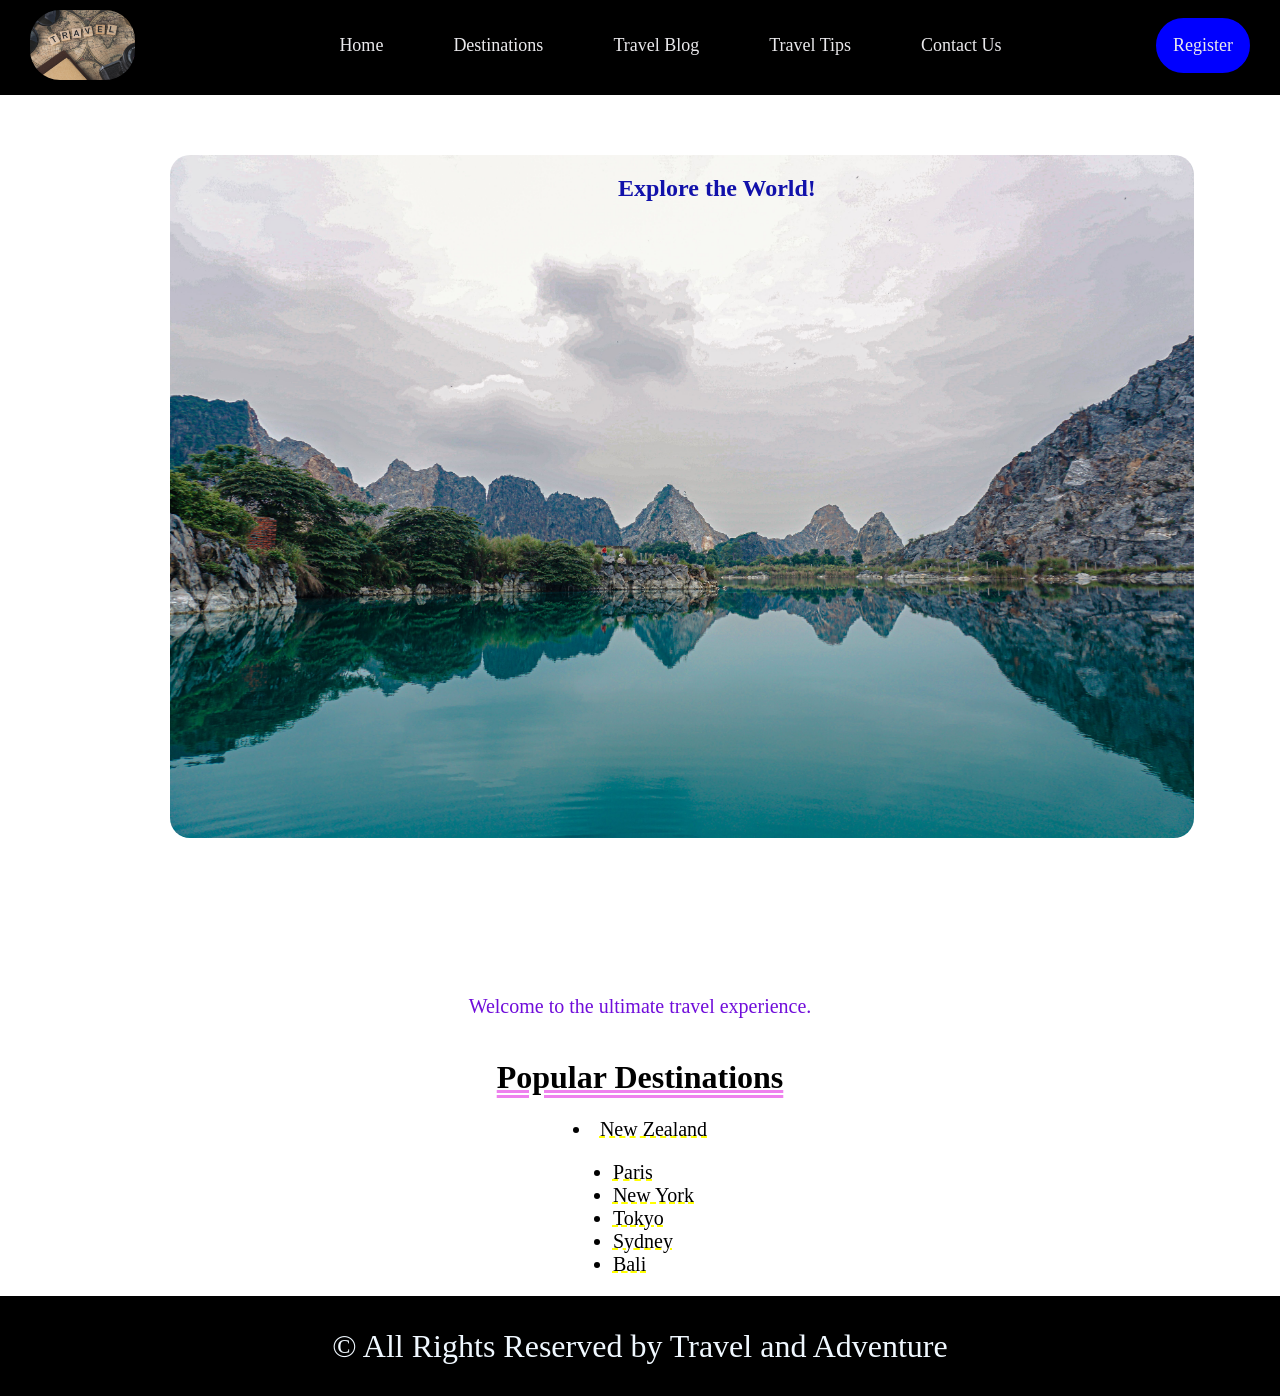
<file: index.html>
<!DOCTYPE html>
<html lang="en">
<head>
    <meta charset="UTF-8">
    <meta name="viewport" content="width=device-width, initial-scale=1.0">
    <link rel="stylesheet" href="style.css">
    <title>Document</title>
    <style>
        
        .main_img{
            position: relative;
            top: 60px;
            left: 170px;
            
        }
        .main_img img{
            
            position: absolute;
            
            width: 80%;
            height: auto;
            border-radius: 20px;
            /* z-index: -1; */
        }
        .main_img h2{
            left: 35%;
            color: rgb(17, 17, 170);
            position: absolute;
            
        }
        .intro{
            
            /* border: 2px solid black; */
            text-align: center;
            color: rgb(112, 13, 218);
            font-family: Georgia, 'Times New Roman', Times, serif;
            font-size: 20px;
            
        }
        .destination{
            display: flex;
            justify-content: center;
            text-decoration: underline double violet;
        }
        .list{
            display: flex;
            justify-content: center;
            font-size: 20px;
            gap: 30px;
        }
        .list li{
            text-decoration: underline dashed yellow;
        }
        
        
    </style>
</head>
<body >
    <div class="header" style="background-color: black; padding-bottom: 15px;">
        <img src="image/travel_logo.jpg" alt="" height="70px" style="border-radius: 30px; margin-left: 30px;">
        <div class="nav-link">
            <a style="text-decoration: none; color: rgb(234, 233, 236); font-size: large; " href="index.html">Home</a>
        <a style="text-decoration: none; color: rgb(234, 233, 236); font-size: large; " href="Destinations.html"> Destinations </a>
        <a style="text-decoration: none; color: rgb(234, 233, 236); font-size: large;" href="Travel.html"> Travel Blog</a>
        <a style="text-decoration: none; color: rgb(234, 233, 236); font-size: large; " href="Travel_tips.html">Travel Tips</a>
        <a style="text-decoration: none; color: rgb(234, 233, 236); font-size: large; " href="Contact.html">Contact Us</a>
        </div>
        
        
            <a  class="register" style="text-decoration: none; color: rgb(234, 233, 236); font-size: large; "  href="Registeration.html"> Register</a>
       
       
    </div>
    <div class="main_img">
        <img src="image/travel-destination.jpg" alt="A beautiful travel destination" >
        <h2>Explore the World!</h2>
    </div>
    <div
    style="height: 880px;"
    >

    </div>
    <div class="intro">
        <p>Welcome to the ultimate travel experience.</p>
    </div>
    <div class="destination">
      <h1>Popular Destinations</h1> 
    </div>
    <div class="list">
         <li>New Zealand
                <ul>
                    <li>Paris</li>
                    <li>New York</li>
                    <li>Tokyo</li>
                    <li>Sydney</li>
                    <li>Bali</li>
                </ul>

            </li>
            
    </div>
    <footer>
        <p>&copy; All Rights Reserved by Travel and Adventure</p>
    </footer>
</body>
</html>
</file>
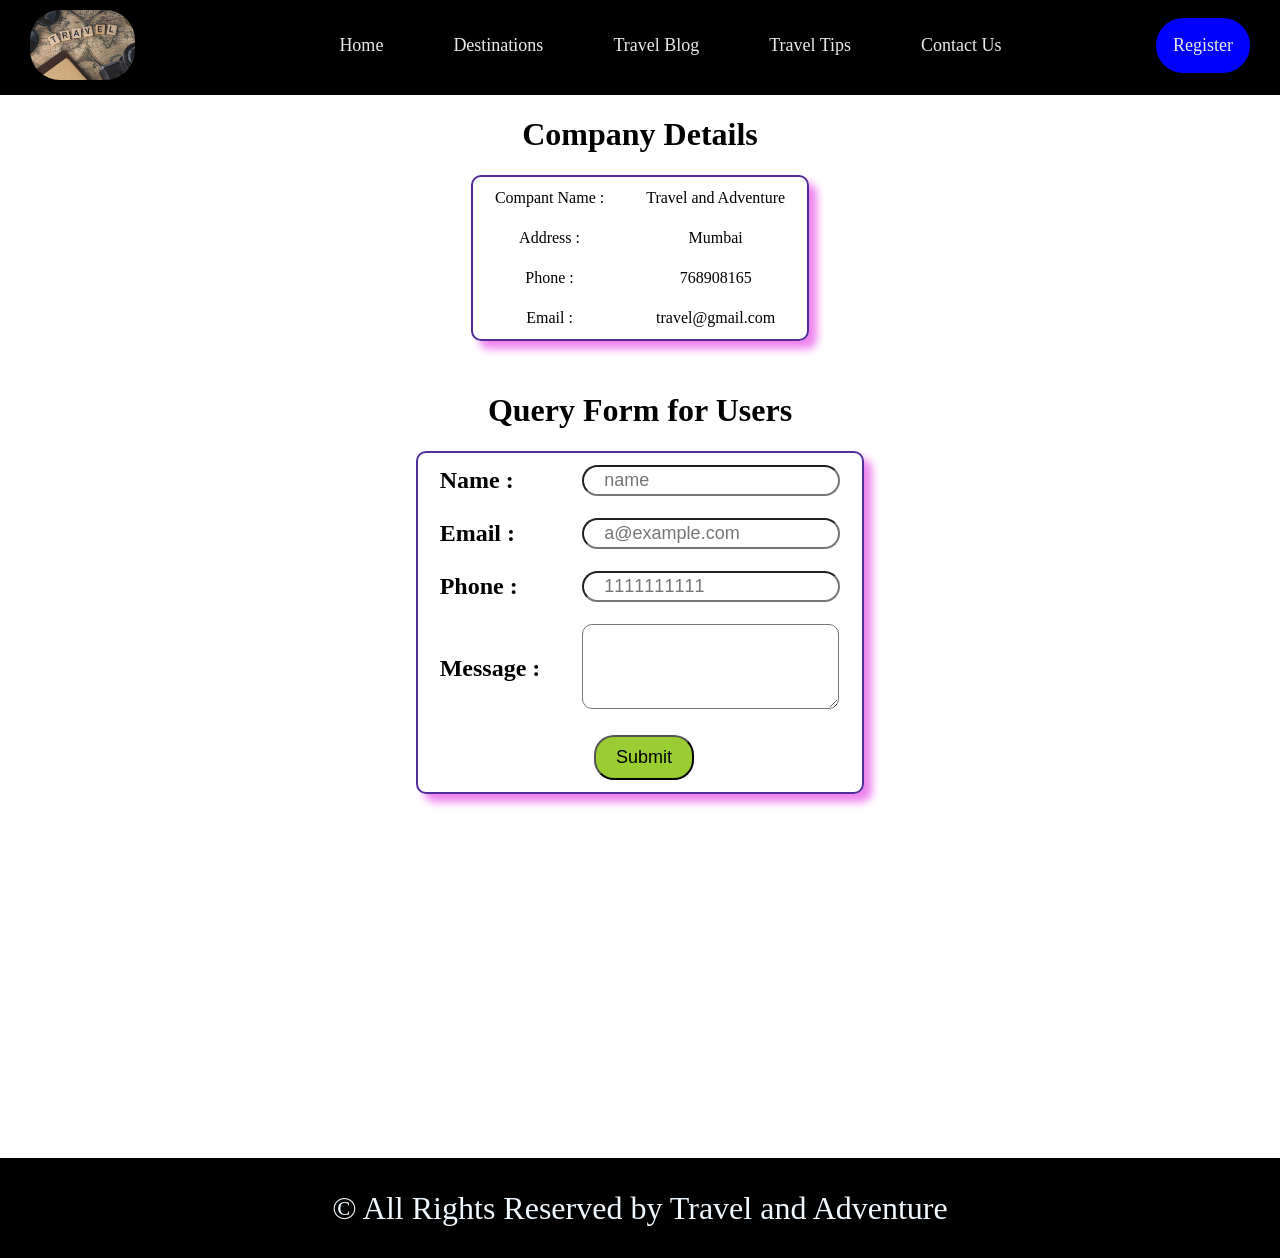
<file: Contact.html>
<!DOCTYPE html>
<html lang="en">
<head>
    <meta charset="UTF-8">
    <meta name="viewport" content="width=device-width, initial-scale=1.0">
    <link rel="stylesheet" href="style.css">
    <title>Document</title>
    <style>


        h1{
            text-align: center;
        }
        .form{
            display: flex;
            justify-content: center;
            margin-top: 20px;
        }
        td{
            padding: 10px 20px;
            
        }
        td strong{
            font-size: x-large;
            
        }
        td .text{
            border-radius: 20px;
            font-size: large;
            height: 25px;
            padding-left: 20px;
            font-family: 'Lucida Sans', 'Lucida Sans Regular', 'Lucida Grande', 'Lucida Sans Unicode', Geneva, Verdana, sans-serif;
        }
        td button{
            padding: 10px 20px;
            border-radius: 20px;
            font-size: large;
            background-color: yellowgreen;
        }

        td button:hover{
            background-color: black;
            color: antiquewhite;
            transition: transform 1s;
            transform: scale(0.9);}
            table{
            border: 2px solid rgb(81, 44, 157);
            margin-bottom: 30px;
            box-shadow: 8px 8px 8px violet;
            border-radius: 10px;
            }
    </style>
   </head>
<body>
    <div class="header" style="background-color: black; padding-bottom: 15px;">
        <img src="image/travel_logo.jpg" alt="" height="70px" style="border-radius: 30px; margin-left: 30px;">
        <div class="nav-link">
            <a style="text-decoration: none; color: rgb(234, 233, 236); font-size: large; " href="index.html">Home</a>
        <a style="text-decoration: none; color: rgb(234, 233, 236); font-size: large; " href="Destinations.html"> Destinations </a>
        <a style="text-decoration: none; color: rgb(234, 233, 236); font-size: large;" href="Travel.html"> Travel Blog</a>
        <a style="text-decoration: none; color: rgb(234, 233, 236); font-size: large; " href="Travel_tips.html">Travel Tips</a>
        <a style="text-decoration: none; color: rgb(234, 233, 236); font-size: large; " href="Contact.html">Contact Us</a>
        </div>
        
        
            <a  class="register" style="text-decoration: none; color: rgb(234, 233, 236); font-size: large; "  href="Registeration.html"> Register</a>
       
       
    </div>
    <div style="text-align: center; margin: 20px 0px;">
        <h1>Company Details</h1>
    </div>
    <div style="text-align: center; display: flex; justify-content: center;">
        <table>
            <tr>
                <td>Compant Name :</td>
                <td>Travel and Adventure</td>
            </tr>
            <tr>
                <td>Address :</td>
                <td>Mumbai</td>
            </tr>
            <tr>
                <td>
                    Phone :
                </td>
                <td>768908165</td>
            </tr>
            <tr>
                <td>Email :</td>
                <td>travel@gmail.com</td>
            </tr>
        </table>
    </div>
    <div>
        <h1>Query Form for Users </h1>
    </div>
    <div class="form">
        <form action="index.html">
            <table>
                <tr>
                    <td><strong>Name :</strong></td>
                    <td><input class="text" type="text" placeholder="name" pattern="[a-z,A-Z]+"></td>
                </tr>
                <tr>
                    <td><strong>Email :</strong></td>
                    <td><input class="text" type="email" placeholder="a@example.com"></td>
                </tr>
                <tr>
                    <td><strong>Phone :</strong></td>
                    <td><input class="text" type="number" placeholder="1111111111" minlength="10" maxlength="10"></td>
                </tr>
                <tr>
                    <td><strong>Message :</strong></td>
                    <td><textarea name="" id="" style="font-family: 'Lucida Sans', 'Lucida Sans Regular', 'Lucida Grande', 'Lucida Sans Unicode', Geneva, Verdana, sans-serif; font-size: large; font-weight: 400; padding: 10px; border-radius: 10px;" rows="3"></textarea></td>
                </tr>
                <tr style="position: relative; left: 35%;">
                    <td><button>Submit</button></td>
                </tr>
            </table>
           
        </form>
    </div>
    <div>
        <iframe src="https://www.google.com/maps/embed?pb=!1m18!1m12!1m3!1d17047.59945299491!2d72.83107508715818!3d19.25807600000001!2m3!1f0!2f0!3f0!3m2!1i1024!2i768!4f13.1!3m3!1m2!1s0x3be7b1f43bb7d735%3A0xe675f4053bfe7b94!2sLooneytunes%20Adventure!5e1!3m2!1sen!2sin!4v1791544595204!5m2!1sen!2sin" width="100%" height="300px" style="border:0; margin-bottom: 30px;" allowfullscreen="" loading="lazy" referrerpolicy="strict-origin-when-cross-origin"></iframe>
    </div>
        <footer>
        <p>&copy; All Rights Reserved by Travel and Adventure</p>
    </footer>
</body>
</html>
</file>
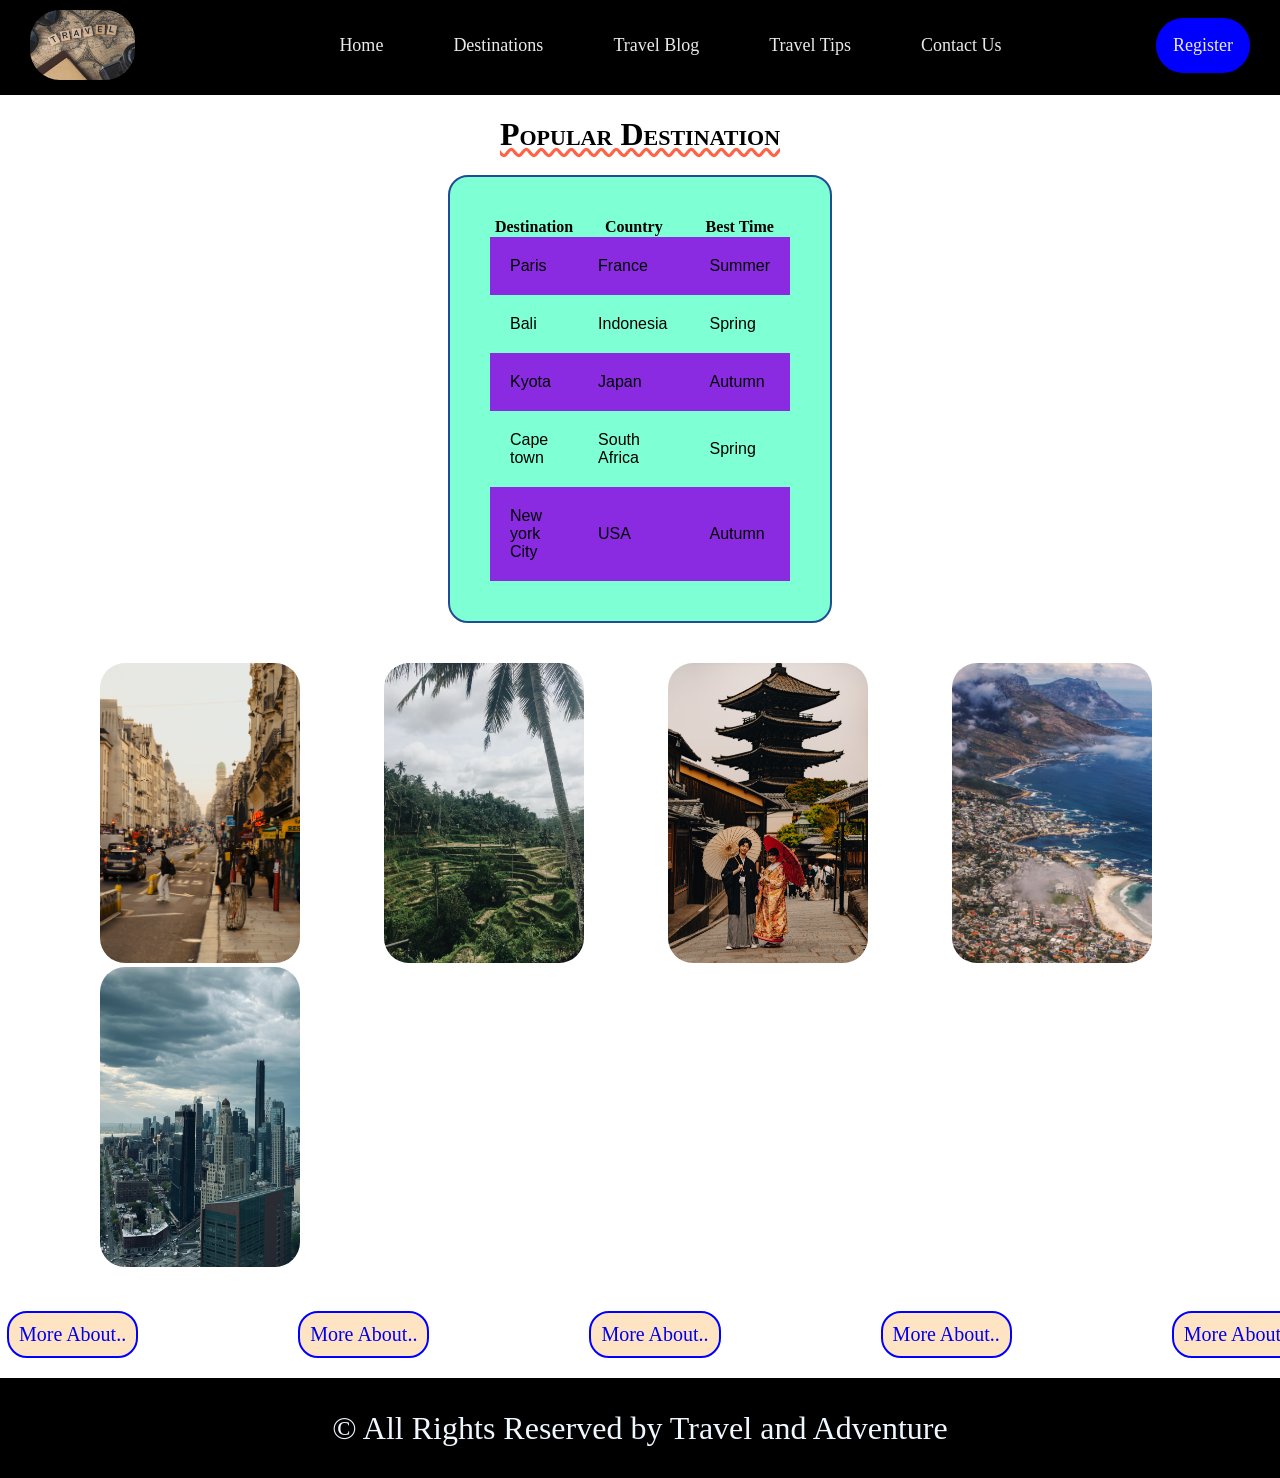
<file: Destinations.html>
<!DOCTYPE html>
<html lang="en">
<head>
    <meta charset="UTF-8">
    <meta name="viewport" content="width=device-width, initial-scale=1.0">
    <link rel="stylesheet" href="style.css">
    <title>Document</title>
    <style>
        table{
            display: flex;
            justify-content: center;
            padding: 40px;
            border: 2px double rgb(34, 75, 150);
            margin: 20px 35%;
            background-color: aquamarine;
            border-collapse: collapse;
            border-radius: 20px;


        }
        td:hover{
            font-size: 15px;
            background-color: aliceblue;
            border-radius: 20px;
        }
        td{
           font-family: 'Segoe UI', Tahoma, Geneva, Verdana, sans-serif;
           font-weight: 400;
           
        }
        tr:nth-child(even){
            background-color: blueviolet;
        }
        td{
            padding: 20px;
            
        }
        .dest {
            
            display: flex;
            gap: 20px;
            padding: 20px;
            /* justify-content: center; */
            
        }
        .dest img{
            
            margin-left: 80px;
            border-radius: 25px;
        }
        .dest img:hover{
            transition: transform 2s;
            transform: scale(1.7);
           
            /* width: 210px;
            height: 310px; */
        }

        .details{
            display: flex;
            justify-content: center;
            
            
            padding: 20px;
        }
        .details a{
            margin-left: 160px;
            text-decoration: none;
            font-size: 20px;
            border: 2px solid blue;
            padding: 10px;
            border-radius: 20px;
            background-color: bisque;
        }
        .details a:hover{
            background-color: black;
            color: bisque;
            border: none;
            text-shadow: 8px 8px 8px violet;
        }

    </style>
   </head>

<body>
    <div class="header" style="background-color: black; padding-bottom: 15px;">
        <img src="image/travel_logo.jpg" alt="" height="70px" style="border-radius: 30px; margin-left: 30px;">
        <div class="nav-link">
            <a style="text-decoration: none; color: rgb(234, 233, 236); font-size: large; " href="index.html">Home</a>
        <a style="text-decoration: none; color: rgb(234, 233, 236); font-size: large; " href="Destinations.html"> Destinations </a>
        <a style="text-decoration: none; color: rgb(234, 233, 236); font-size: large;" href="Travel.html"> Travel Blog</a>
        <a style="text-decoration: none; color: rgb(234, 233, 236); font-size: large; " href="Travel_tips.html">Travel Tips</a>
        <a style="text-decoration: none; color: rgb(234, 233, 236); font-size: large; " href="Contact.html">Contact Us</a>
        </div>
        
        
            <a  class="register" style="text-decoration: none; color: rgb(234, 233, 236); font-size: large; "  href="Registeration.html"> Register</a>
       
       
    </div>
    <div style="text-align: center;">
        <h1 style="font-family: Georgia, 'Times New Roman', Times, serif; font-weight: 900; font-variant: small-caps; text-decoration: underline wavy tomato;"> Popular Destination </h1>

    </div>
    <div>
    <table>
        <tr>
           <th>Destination</th>
           <th>Country</th>
           <th>Best Time</th>
        </tr>
        <tr>
            <td>Paris</td>
            <td>France</td>
            <td>Summer</td>
        </tr>
        <tr><td>Bali</td>
        <td>Indonesia</td>
        <td>Spring</td>

        </tr>
        <tr>
            <td>Kyota </td>
            <td>Japan</td>
            <td>Autumn</td>

        </tr>
        <tr>
            <td>Cape town</td>
            <td>South Africa</td>
            <td>Spring</td>
        </tr>
        <tr>
            <td>New york City</td>
            <td>USA</td>
            <td>Autumn</td>
        </tr>
    </table>
    </div>
    <div class="dest">
        <div class="d-img">
            <img src="image/pexels-celine-3776818-11387246.jpg" alt="" height="300px " width="200px" >
        <img src="image/pexels-lara-hart-2149371048-38868370.jpg" alt="" height="300px " width="200px" >
        <img src="image/pexels-agustin-villalba-589020055-17258243.jpg" alt="" height="300px " width="200px" >
        <img src="image/pexels-anastasiakasina-37678619.jpg" alt="" height="300px " width="200px" >
        <img src="image/pexels-anat-morad-275582206-16552906.jpg" alt="" height="300px " width="200px" >
        </div>
        
    </div>
    <div class="details">
            <a style="margin-left: -70px;" href="https://en.wikipedia.org/wiki/Paris"> More About..</a>
            <a href="https://en.wikipedia.org/wiki/Bali"> More About..</a>
            <a href="https://en.wikipedia.org/wiki/Kyoto"> More About..</a>
            <a href="https://en.wikipedia.org/wiki/Cape_Town"> More About..</a>
            <a  style="margin-right: -100px;" href="https://en.wikipedia.org/wiki/New_York_City"> More About..</a>
        </div>

        <footer>
        <p>&copy; All Rights Reserved by Travel and Adventure</p>
    </footer>
</body>
</html>
</file>
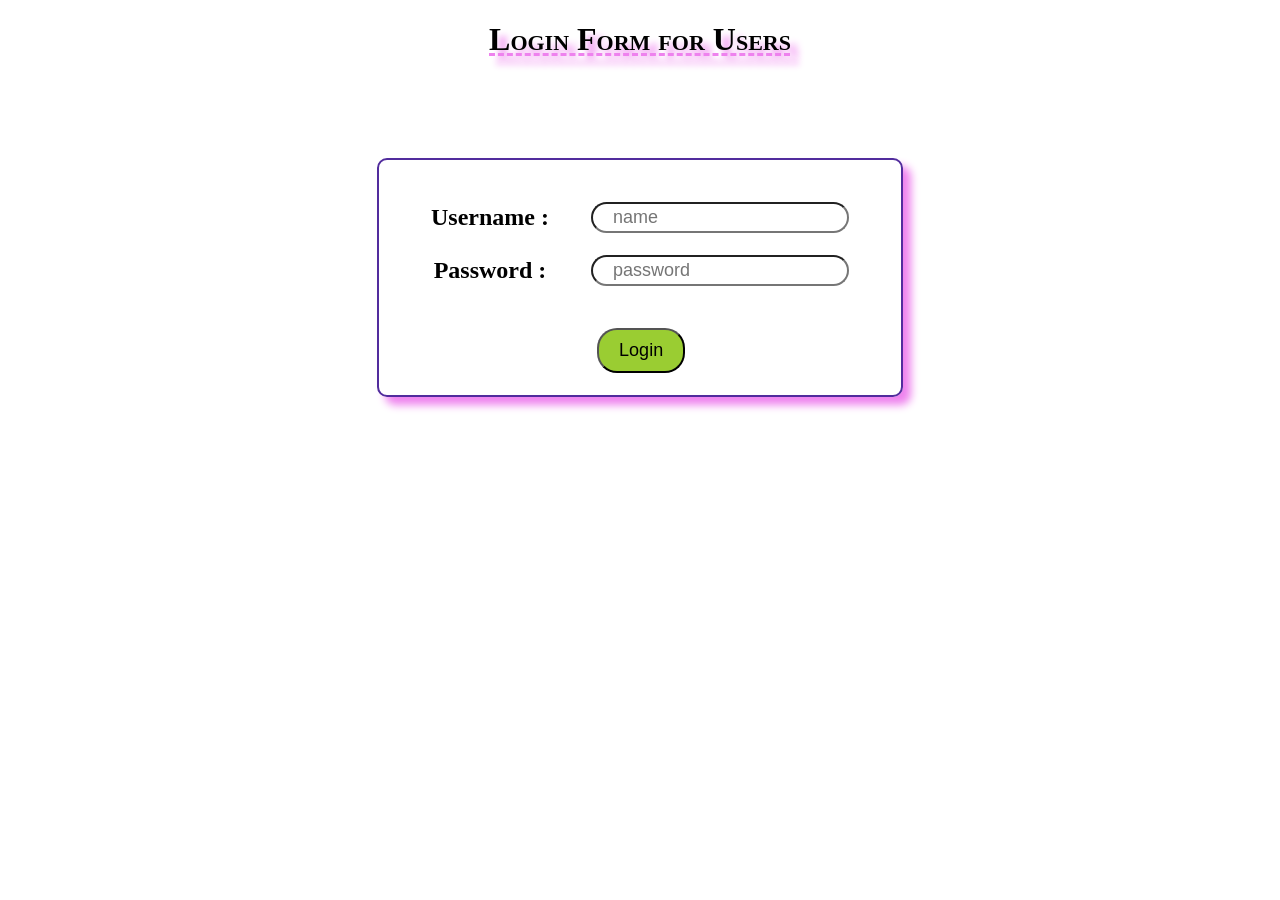
<file: Login.html>
<!DOCTYPE html>
<html lang="en">
<head>
    <meta charset="UTF-8">
    <meta name="viewport" content="width=device-width, initial-scale=1.0">
    <title>Document</title>
    <style>
        
        h1{
            text-align: center;
            font-family: Georgia, 'Times New Roman', Times, serif;
            font-weight: 700;
            font-variant: small-caps;
            text-decoration: underline dashed violet;
            text-shadow: 8px 8px 7px violet;
        }
        .form{
            display: flex;
            justify-content: center;
            margin-top: 20px;
        }
        td{
            padding: 10px 20px;
            
        }
        td strong{
            font-size: x-large;
            
        }
        td .text{
            border-radius: 20px;
            font-size: large;
            height: 25px;
            padding-left: 20px;
            font-family: 'Lucida Sans', 'Lucida Sans Regular', 'Lucida Grande', 'Lucida Sans Unicode', Geneva, Verdana, sans-serif;
        }
        td button{
            padding: 10px 20px;
            border-radius: 20px;
            font-size: large;
            background-color: yellowgreen;
        }

        td button:hover{
            background-color: black;
            color: antiquewhite;
            transition: transform 1s;
            transform: scale(0.9);}
            table{
            border: 2px solid rgb(81, 44, 157);
            margin-bottom: 30px;
            box-shadow: 8px 8px 8px violet;
            border-radius: 10px;
            }
            table{
                padding: 30px;
            }
    </style>
</head>
<body>
    <div>
        <h1>
            Login Form for Users 
        </h1>
    </div>
    <div style="text-align: center; display: flex; justify-content:center ; margin-top: 100px;">
        <form action="index.html">
            <table>
                <tr>
                    <td><strong>Username :</strong></td>
                    <td><input class="text" type="text" placeholder="name" pattern="[a-z,A-Z]+" required></td>
                </tr>
                <tr>
                    <td><strong>Password :</strong></td>
                    <td><input class="text" type="password" placeholder="password" required></td>
                </tr>
                <tr style="position: relative; left: 33%; top: 20px;">
                    <td><button>Login</button></td>
                    
                </tr>
            </table>
        </form>
    </div>
    
</body>
</html>
</file>
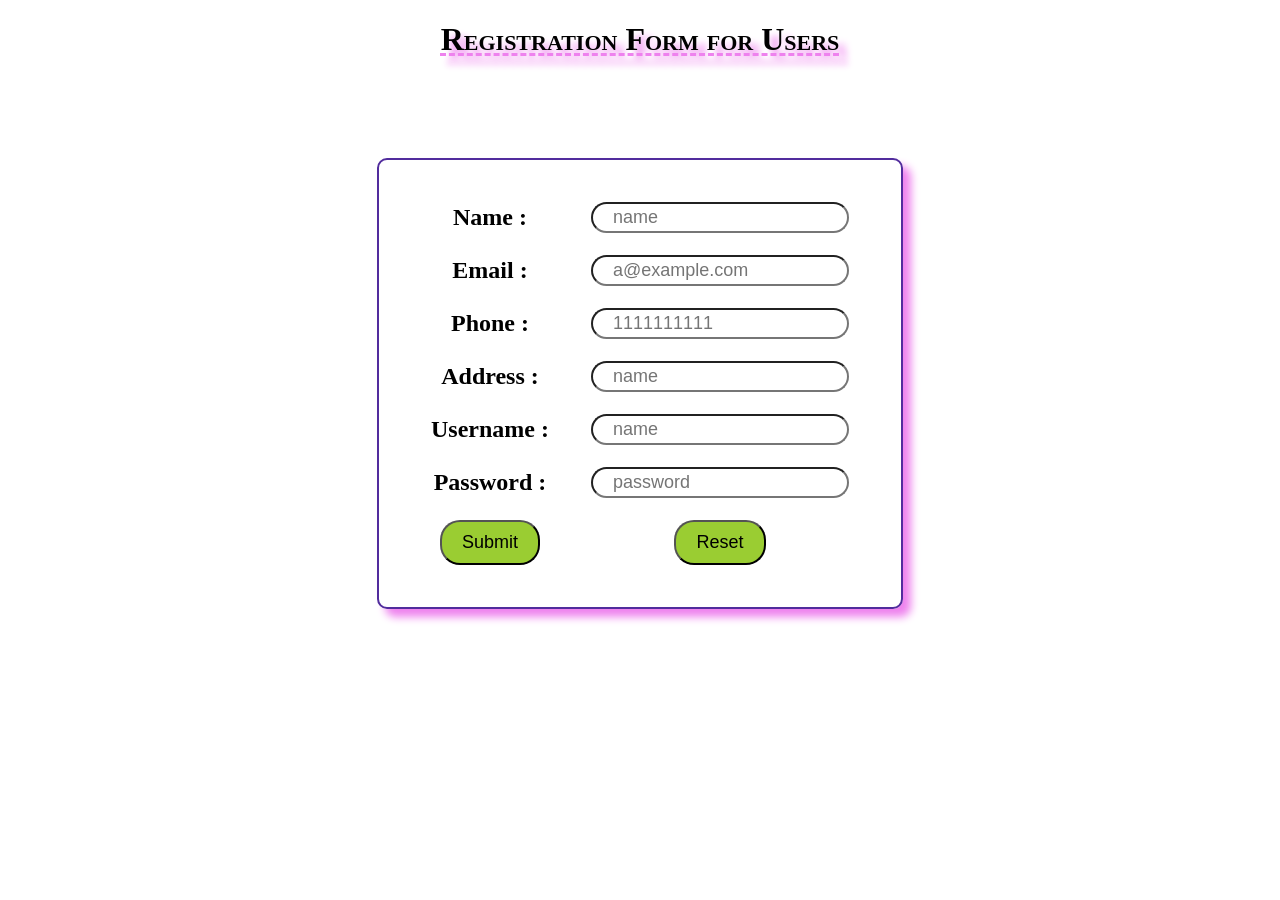
<file: Registeration.html>
<!DOCTYPE html>
<html lang="en">
<head>
    <meta charset="UTF-8">
    <meta name="viewport" content="width=device-width, initial-scale=1.0">
    <title>Document</title>
    <style>
        
        h1{
            text-align: center;
            font-family: Georgia, 'Times New Roman', Times, serif;
            font-weight: 700;
            font-variant: small-caps;
            text-decoration: underline dashed violet;
            text-shadow: 8px 8px 7px violet;
        }
        .form{
            display: flex;
            justify-content: center;
            margin-top: 20px;
        }
        td{
            padding: 10px 20px;
            
        }
        td strong{
            font-size: x-large;
            
        }
        td .text{
            border-radius: 20px;
            font-size: large;
            height: 25px;
            padding-left: 20px;
            font-family: 'Lucida Sans', 'Lucida Sans Regular', 'Lucida Grande', 'Lucida Sans Unicode', Geneva, Verdana, sans-serif;
        }
        td button{
            padding: 10px 20px;
            border-radius: 20px;
            font-size: large;
            background-color: yellowgreen;
        }

        td button:hover{
            background-color: black;
            color: antiquewhite;
            transition: transform 1s;
            transform: scale(0.9);}
            table{
            border: 2px solid rgb(81, 44, 157);
            margin-bottom: 30px;
            box-shadow: 8px 8px 8px violet;
            border-radius: 10px;
            }
            table{
                padding: 30px;
            }
    </style>
</head>
<body>
    
    <div>
        <h1>Registration Form for Users</h1>
    </div>
    <div style="text-align: center; display: flex; justify-content:center ; margin-top: 100px;">
        <form action="Login.html">
            <table>
                <tr>
                    <td><strong>Name :</strong></td>
                    <td><input class="text" type="text" placeholder="name" pattern="[a-z,A-Z]+" required></td>
                </tr>
                <tr>
                    <td><strong>Email :</strong></td>
                    <td><input class="text" type="email" placeholder="a@example.com" required></td>
                </tr>
                <tr>
                    <td><strong>Phone :</strong></td>
                    <td><input class="text" type="number" placeholder="1111111111" minlength="10" maxlength="10" required></td>
                </tr>
                <tr>
                    <td><strong>Address :</strong></td>
                    <td><input class="text" type="text" placeholder="name" required></td>
                </tr>
                <tr>
                    <td><strong>Username :</strong></td>
                    <td><input class="text" type="text" placeholder="name" pattern="[a-z,A-Z]+" required></td>
                </tr>
                <tr>
                    <td><strong>Password :</strong></td>
                    <td><input class="text" type="password" placeholder="password" required></td>
                </tr>
                <tr>
                    <td><button>Submit</button></td>
                    <td><button>Reset</button></td>
                </tr>
            </table>
        </form>
    </div>
</body>
</html>
</file>
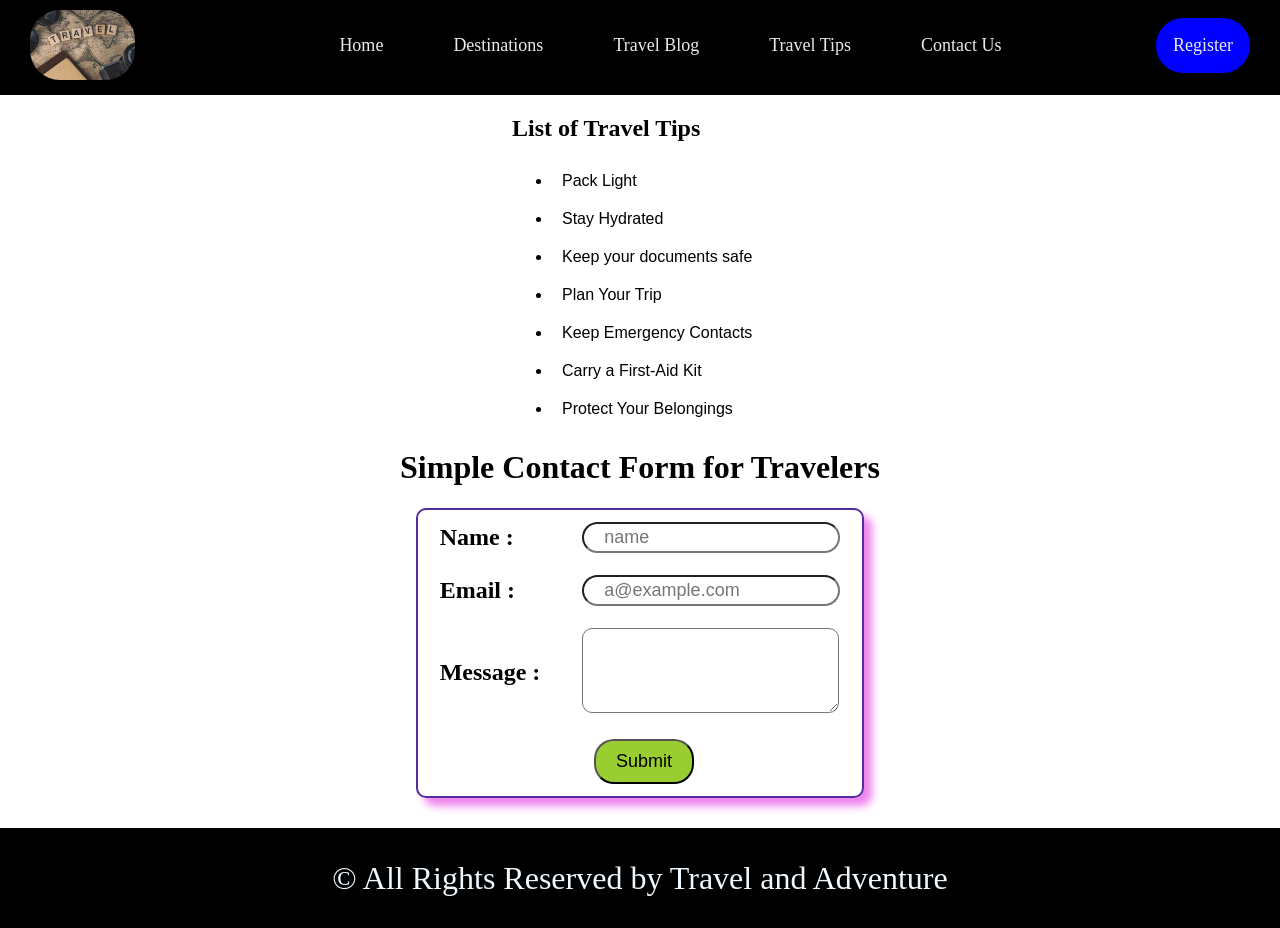
<file: Travel_tips.html>
<!DOCTYPE html>
<html lang="en">
<head>
    <meta charset="UTF-8">
    <meta name="viewport" content="width=device-width, initial-scale=1.0">
    <link rel="stylesheet" href="style.css">
    <title>Document</title>
    <style>
        .list-t{
            align-items: center;
            left: 30%;
            
            margin: 20px 40%;
        }
        li{
            padding: 10px;
            font-family: 'Gill Sans', 'Gill Sans MT', Calibri, 'Trebuchet MS', sans-serif;
            font-size: medium;
            font-weight: 400;
        }
        h1{
            text-align: center;
        }
        .form{
            display: flex;
            justify-content: center;
            margin-top: 20px;
        }
        td{
            padding: 10px 20px;
            
        }
        td strong{
            font-size: x-large;
            
        }
        td .text{
            border-radius: 20px;
            font-size: large;
            height: 25px;
            padding-left: 20px;
            font-family: 'Lucida Sans', 'Lucida Sans Regular', 'Lucida Grande', 'Lucida Sans Unicode', Geneva, Verdana, sans-serif;
        }
        td button{
            padding: 10px 20px;
            border-radius: 20px;
            font-size: large;
            background-color: yellowgreen;
        }

        td button:hover{
            background-color: black;
            color: antiquewhite;
            transition: transform 1s;
            transform: scale(0.9);}
            table{
            border: 2px solid rgb(81, 44, 157);
            margin-bottom: 30px;
            box-shadow: 8px 8px 8px violet;
            border-radius: 10px;
            }
    </style>
   </head>
<body>
    <div class="header" style="background-color: black; padding-bottom: 15px;">
        <img src="image/travel_logo.jpg" alt="" height="70px" style="border-radius: 30px; margin-left: 30px;">
        <div class="nav-link">
            <a style="text-decoration: none; color: rgb(234, 233, 236); font-size: large; " href="index.html">Home</a>
        <a style="text-decoration: none; color: rgb(234, 233, 236); font-size: large; " href="Destinations.html"> Destinations </a>
        <a style="text-decoration: none; color: rgb(234, 233, 236); font-size: large;" href="Travel.html"> Travel Blog</a>
        <a style="text-decoration: none; color: rgb(234, 233, 236); font-size: large; " href="Travel_tips.html">Travel Tips</a>
        <a style="text-decoration: none; color: rgb(234, 233, 236); font-size: large; " href="Contact.html">Contact Us</a>
        </div>
        
        
            <a  class="register" style="text-decoration: none; color: rgb(234, 233, 236); font-size: large; "  href="Registeration.html"> Register</a>
       
       
    </div>
    <div class="list-t">
        <h2>List of Travel Tips</h2>
       <ul> 
        <li>
             Pack Light
        </li>
            <li>
                Stay Hydrated
            </li>
           <li>
            Keep your documents safe
           </li>
           <li>
            Plan Your Trip
           </li>
           <li>
            Keep Emergency Contacts
           </li>
           <li>
            Carry a First-Aid Kit
            
           </li>
           <li>
            Protect Your Belongings
           </li>
        </ul>
    </div>
    <div>
        <h1>Simple Contact Form for Travelers</h1>
    </div>
    <div class="form">
        <form action="index.html">
            <table>
                <tr>
                    <td><strong>Name :</strong></td>
                    <td><input class="text" type="text" placeholder="name" pattern="[a-z,A-Z]+"></td>
                </tr>
                <tr>
                    <td><strong>Email :</strong></td>
                    <td><input class="text" type="email" placeholder="a@example.com"></td>
                </tr>
                <tr>
                    <td><strong>Message :</strong></td>
                    <td><textarea name="" id="" style="font-family: 'Lucida Sans', 'Lucida Sans Regular', 'Lucida Grande', 'Lucida Sans Unicode', Geneva, Verdana, sans-serif; font-size: large; font-weight: 400; padding: 10px; border-radius: 10px;" rows="3"></textarea></td>
                </tr>
                <tr style="position: relative; left: 35%;">
                    <td><button>Submit</button></td>
                </tr>
            </table>
           
        </form>
    </div>
        <footer>
        <p>&copy; All Rights Reserved by Travel and Adventure</p>
    </footer>
</body>
</html>
</file>
<file: style.css>
body{
            overflow-x: hidden;
            margin: 0;
        }
        .header{
            padding-top: 10px;
            padding-bottom: -40px;
            display: flex;
            align-items: center;
            justify-content: space-between;

        }
        .nav-link{
            display: flex;
            gap: 70px;
            margin-left: 50px;
            font-size: 10px;
        }
        .register{
            margin-right: 30px;
            justify-content: end;
        }
        .header .register{
            border: 2px solid blue;
            padding: 15px;
            border-radius: 30px;
            background-color: blue;
        }
        .register:hover{
            background-color: red;
            font-size: 30px;
            text-shadow: 8px 8px 8px black;


        }
        .nav-link a:hover{
            text-shadow: 8px 8px 8px rgb(223, 29, 223);
            
            
        }
        footer{
            width: 100%;
            height: 100px;
            background-color: black;
            color: aliceblue;
            display: flex;
            justify-content: center;
            font-size: xx-large;
        }
</file>
